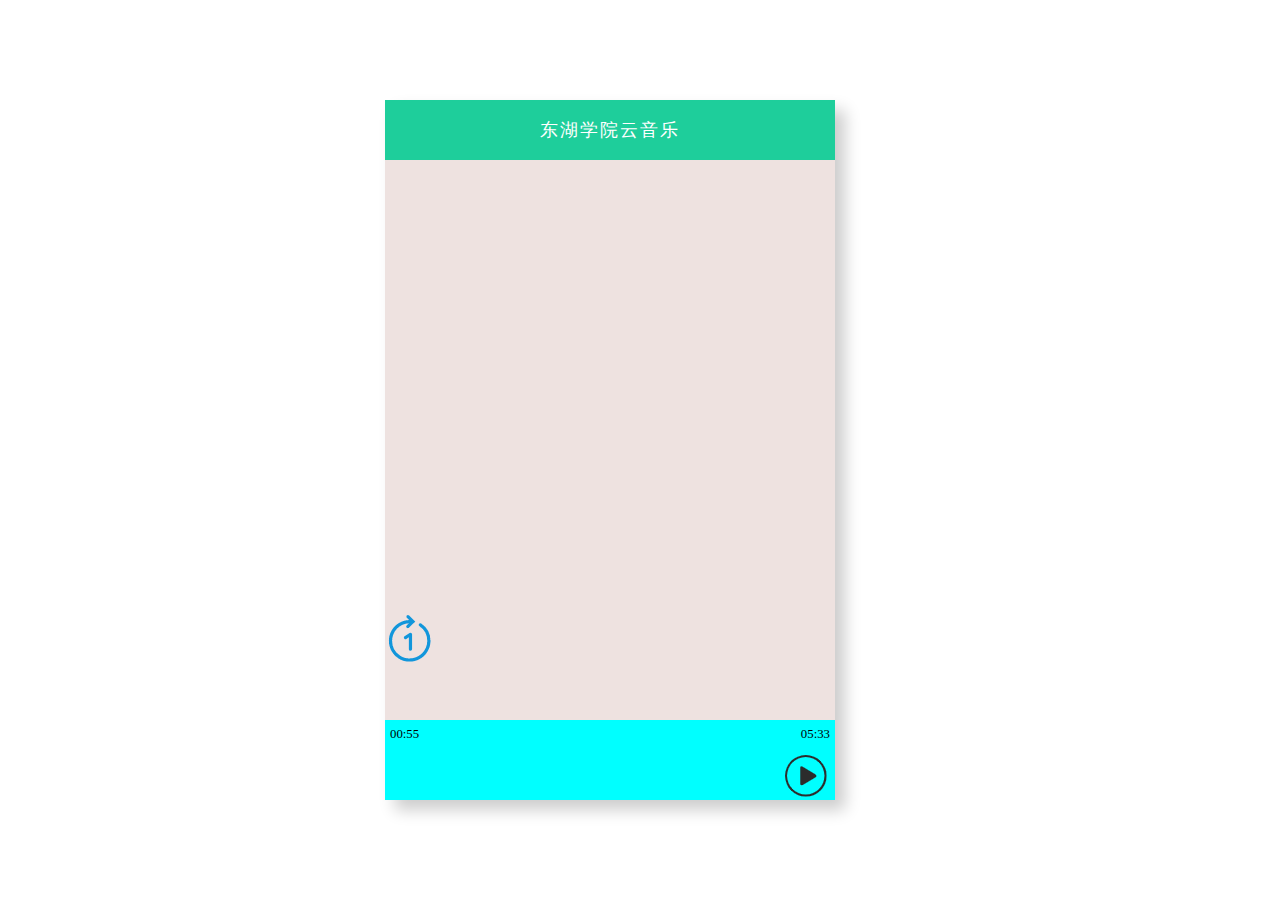
<file: index.html>
<!DOCTYPE html>
<html>
	<head>
		<meta charset="utf-8" />
		<title></title>
		<link rel="stylesheet" type="text/css" href="css/style.css" />
		<!--引用jQuery框架-->
		<script src="https://cdn.bootcdn.net/ajax/libs/jquery/3.5.1/jquery.js"></script>
	</head>
	<body>
		
		<div id="app">
			<!-- 标题 -->
			<div class="header">
				东湖学院云音乐
			</div>	
			<!-- 列表 -->
			<div class="body">
				<div class="body_item"></div>
				<div class="body_random"></div>
				<div class="body_window"></div>
			</div>
			<!-- 控制区域 -->
			<div class="footer">
				<!--进度区域-->
				<div class="progress">
					<!-- 进度条 -->
					<div class="progress-bar"></div>
					<!-- 歌曲播放时间显示 -->
					<div class="time">
						<div class="time-now">00:55</div>
						<div class="time-total">05:33</div>
					</div>
				</div>
				<!--歌曲播放控制区域-->
				<div class="music-control">
					<div class="music-name"></div>
					<div class="music-btn"></div>
				</div>
			</div>
		</div>
		<!-- <audio src="./"></audio> -->
		<!-- 引入脚本文件 -->
		<script src="js/main.js"></script>
	</body>
</html>
</file>
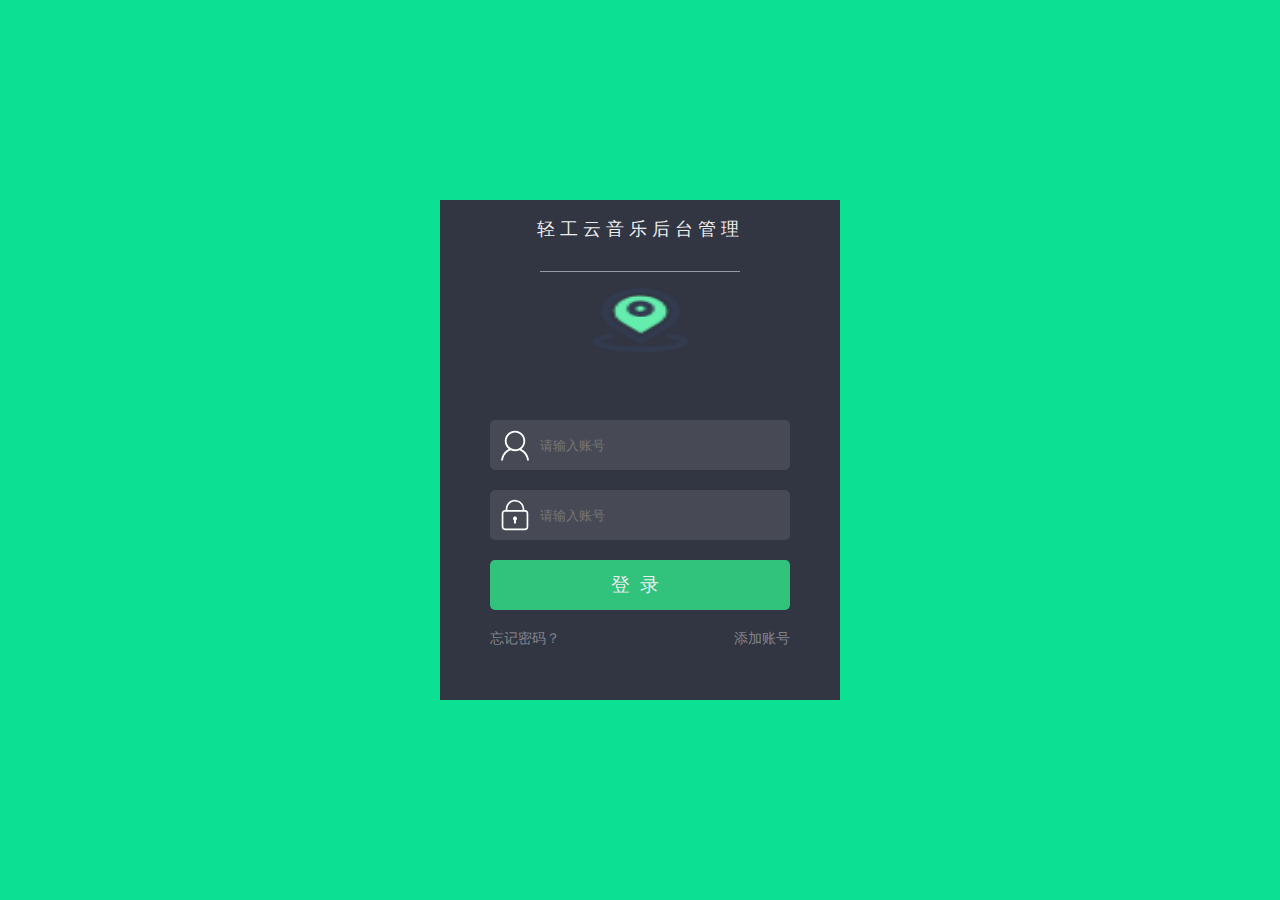
<file: login.html>
<!DOCTYPE html>
<html>
	<head>
		<meta charset="utf-8">
		<title></title>
		<link rel="stylesheet" href="css/login.css">
	</head>
	<body>
		<form action="main.html">
			<div class="login">
				<div class="title">
					<div class="title-txt">轻工云音乐后台管理</div>
					<b class="title-split"></b>
				</div>
				<div class="logo">
					<img src="img/定位.png" width="135px" height="80px" alt="logo" />
				</div>
				<div class="login-form">
					<div class="input-group">
						<span class="icon icon-user"></span>
						<input type="text" class="input-txt" placeholder="请输入账号">
					</div>
					<div class="input-group">
						<span class="icon icon-pwd"></span>
						<input type="text" class="input-txt" placeholder="请输入账号">
					</div>
					<button class="btn-login" type="submit">登录</button>
					<div class="account-link">
						<a href="">忘记密码？</a>
						<a href="">添加账号</a>
					</div>
				</div>
			</div>
		</form>
	</body>
</html>
</file>
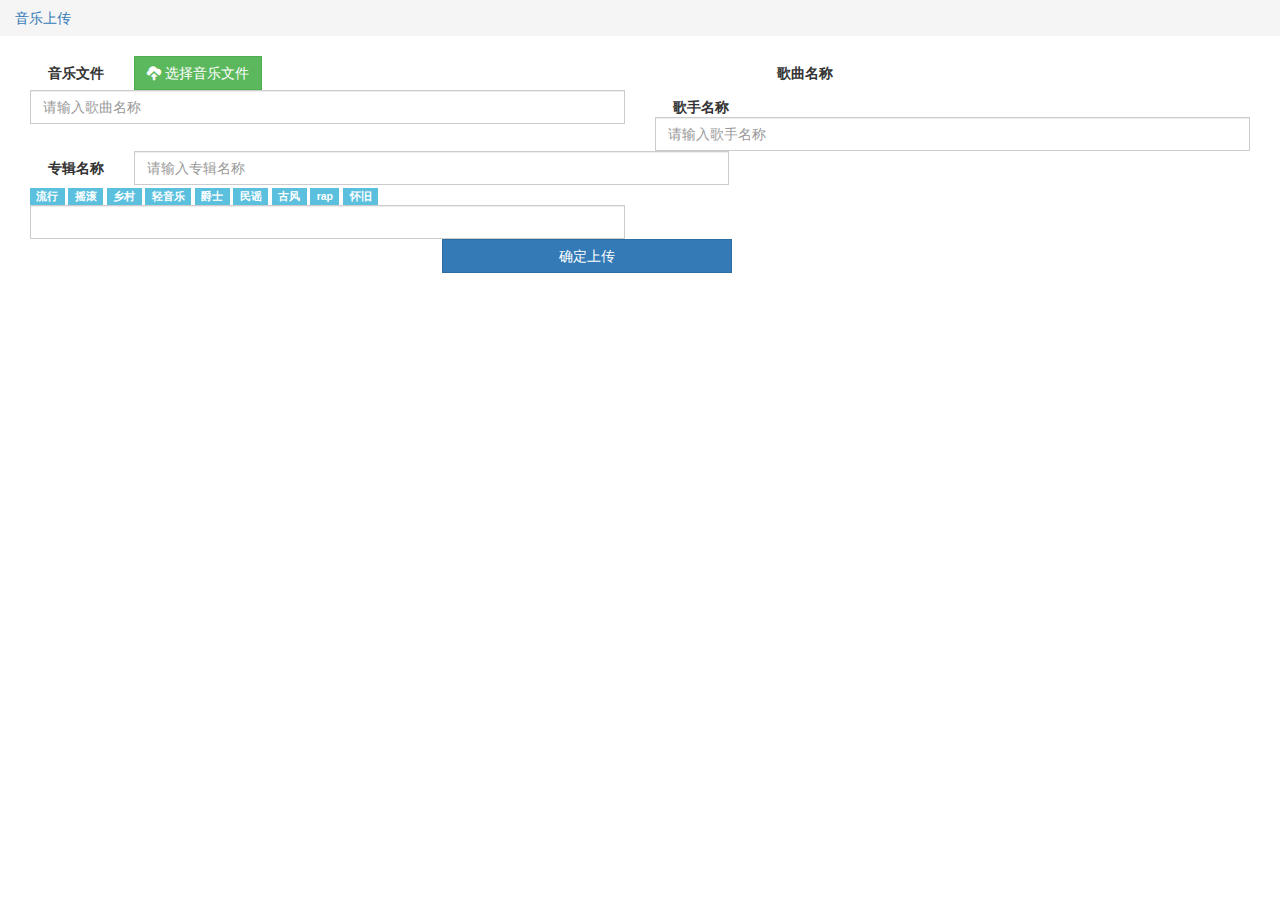
<file: music_add.html>
<!DOCTYPE html>
<html>
	<head>
		<meta charset="utf-8">
		<title></title>
		<link rel="stylesheet" type="text/css" href="assert/bootstrap-3.3.7-dist/css/bootstrap.css" />
		<style>
			*{
				border-radius: 0 !important;
			}
		</style>
	</head>
	
	<body>
		<!-- 添加音乐 -->
		<!-- 路径导航 -->
		<ol class="breadcrumb">
			<li><a href="">音乐上传</a></li>
		</ol>
		<!-- 音乐上传表单 -->
		<div class="container-fluid">
			<form action="" class="form-horizontal">
				<div class="form_group">
					<label class="control-label col-md-1">音乐文件</label>
					<div class="col-md-6">
						<button class="btn btn-success">
							<span class="glyphicon glyphicon-cloud-upload"></span>
							选择音乐文件
						</button>
						
					</div>
				</div>
				<div class="form_group">
					<label class="control-label col-md-1">歌曲名称</label>
					<div class="col-md-6">
						<input type="text" class="form-control" placeholder="请输入歌曲名称">
					</div>
				</div>
				<div class="form_group">
					<label class="control-label col-md-1">歌手名称</label>
					<div class="col-md-6">
						<input type="text" class="form-control" placeholder="请输入歌手名称">
					</div>
				</div>
				<div class="form_group">
					<label class="control-label col-md-1">专辑名称</label>
					<div class="col-md-6">
						<input type="text" class="form-control" placeholder="请输入专辑名称">
					</div>
				</div>
				<div class="form_group">
					<label class="control-label col-md-1 sr-only">歌曲风格</label>
					<div class="col-md-11">
						<span class="label label-info">流行</span>
						<span class="label label-info">摇滚</span>
						<span class="label label-info">乡村</span>
						<span class="label label-info">轻音乐</span>
						<span class="label label-info">爵士</span>
						<span class="label label-info">民谣</span>
						<span class="label label-info">古风</span>
						<span class="label label-info">rap</span>
						<span class="label label-info">怀旧</span>
					</div>
				</div>
				<div class="form_group">
					<label class="control-label col-md-1 sr-only">歌曲风格</label>
					<div class="col-md-6">
						<input type="text" class="form-control">
					</div>
				</div>
				<div class="form-group">
					<div class="col-md-3 col-md-offset-4">
						<button class="btn btn-primary btn-block">确定上传</button>
					</div>
					
				</div>
			</form>
		</div>
	</body>
</html>
</file>
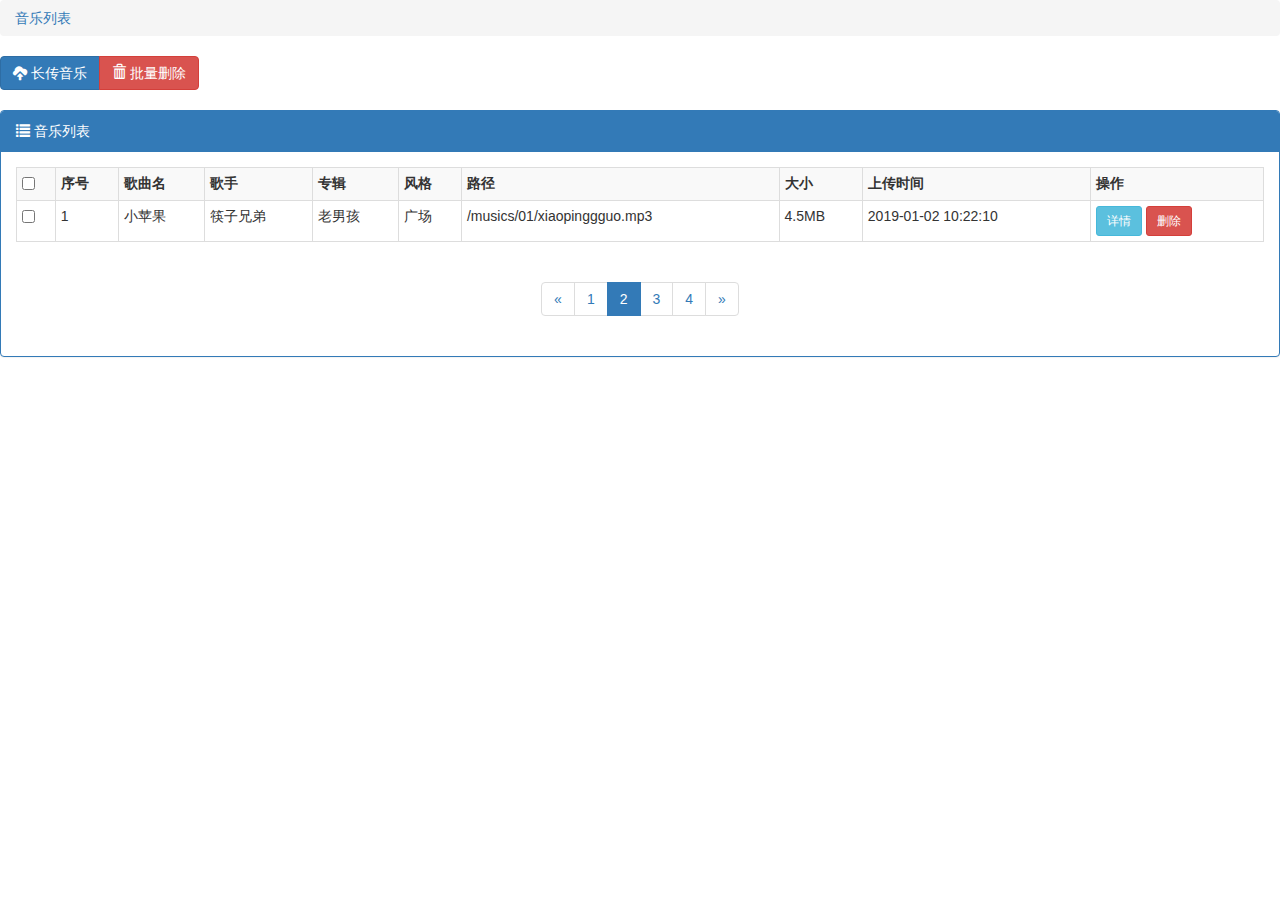
<file: music_list.html>
<!DOCTYPE html>
<html>
	<head>
		<meta charset="utf-8">
		<title></title>
		<link rel="stylesheet" type="text/css" href="assert/bootstrap-3.3.7-dist/css/bootstrap.css" />	</head>
	<body>
		<!-- 音乐列表 -->
		<ol class="breadcrumb">
			<li><a href="#">音乐列表</a></li>
		</ol>
		
		<div class="btn-group" style="margin-bottom: 20px;">
			<a href="music_add.html"  class="btn btn-primary"><span class="glyphicon glyphicon-cloud-upload"></span>&nbsp;长传音乐</a>
			<button class="btn btn-danger"><span class="glyphicon glyphicon-trash"></span>&nbsp;批量删除</button>
		</div>
		
		<div class="panel panel-primary">
			<div class="panel-heading">
				<span class="glyphicon glyphicon-list"></span>
				音乐列表
			</div>
			<div class="panel-body">
				
				<table class="table table-bordered table-striped table-hover table-condensed">
					<tr>
						<th><input type="checkbox" name="" id=""></th>
						<th>序号</th>
						<th>歌曲名</th>
						<th>歌手</th>
						<th>专辑</th>
						<th>风格</th>
						<th>路径</th>
						<th>大小</th>
						<th>上传时间</th>
						<th>操作</th>
					</tr>
					<tr>
						<td><input type="checkbox" name="" id=""></td>
						<td>1</td>
						<td>小苹果</td>
						<td>筷子兄弟</td>
						<td>老男孩</td>
						<td>广场</td>
						<td>/musics/01/xiaopinggguo.mp3</td>
						<td>4.5MB</td>
						<td>2019-01-02 10:22:10</td>
						<td>
							<btton class="btn btn-info btn-sm">详情</btton>
							<btton class="btn btn-danger btn-sm">删除</btton>
						</td>
					</tr>
				</table>
				<div class="page text-center">
					<ul class="pagination">
						<li>
							<a href="">
								<span>&laquo;</span>
							</a>
						</li>
						<li><a href="">1</a></li>
						<li class="active"><a href="">2</a></li>
						<li><a href="">3</a></li>
						<li><a href="">4</a></li>
						<li>
							<a href="">
								<span>&raquo;</span>
							</a>
						</li>
					</ul>
				</div>
			</div>
		</div>
	</body>
</html>
</file>
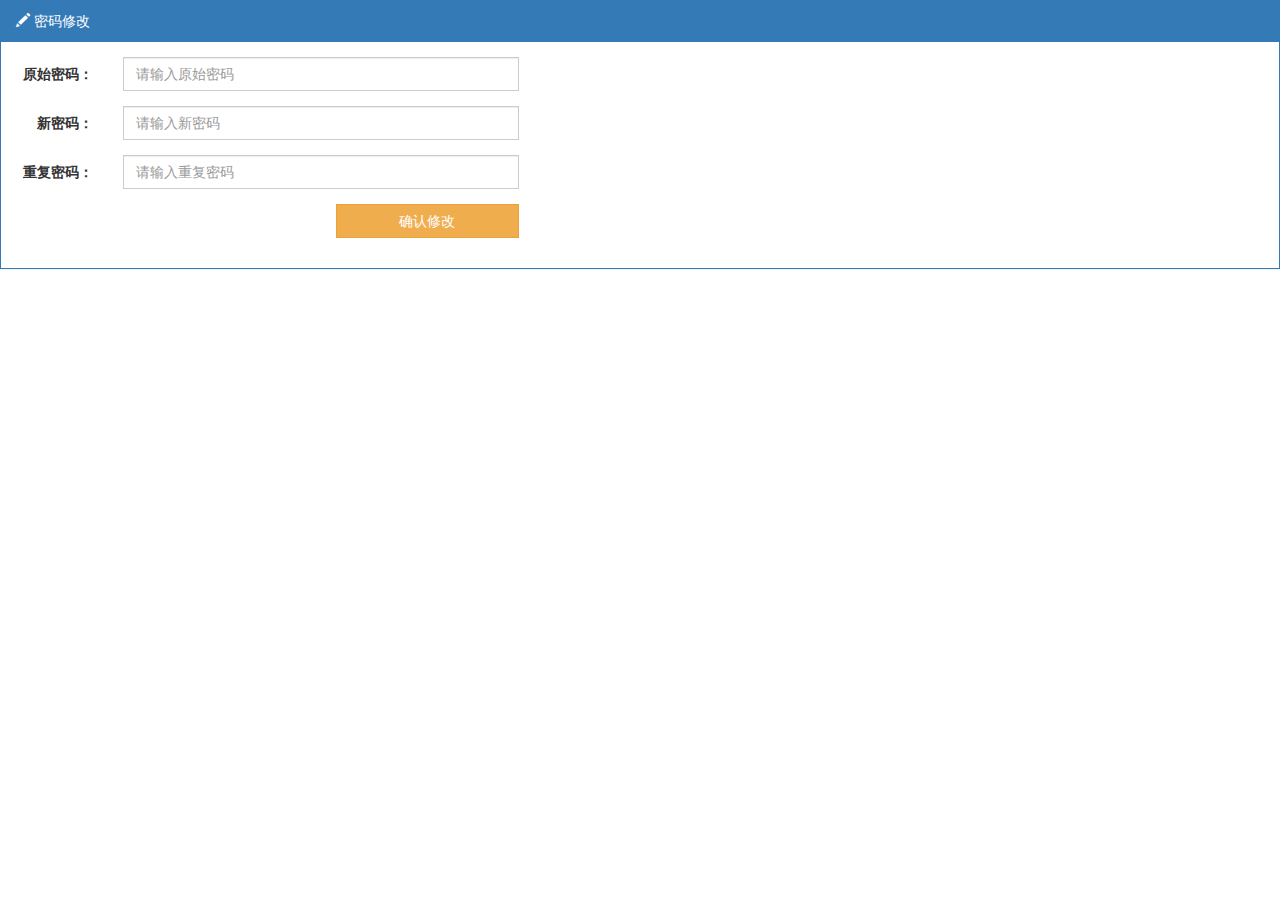
<file: update_pwd.html>
<!DOCTYPE html>
<html>
	<head>
		<meta charset="utf-8">
		<title></title>
		<link rel="stylesheet" type="text/css" href="assert/bootstrap-3.3.7-dist/css/bootstrap.css" />
		<style>
			*{
				border-radius: 0 !important;
			}
		</style>
	</head>
	<body>
		<!-- 密码修改 -->
		<div class="panel panel-primary">
			<div class="panel-heading">
				<span class="glyphicon glyphicon-pencil"></span>
				密码修改
			</div>
			<div id="" class="panel-body">
				<form action="" method="" class="form-horizontal">
					<div id="" class="form-group">
						<label for="" class="col-md-1 control-label">原始密码：</label>
						<div id="" class="col-md-4">
							<input type="password" class="form-control" placeholder="请输入原始密码">
						</div>
					</div>
					<div id="" class="form-group">
						<label for="" class="col-md-1 control-label">新密码：</label>
						<div id="" class="col-md-4">
							<input type="password" class="form-control" placeholder="请输入新密码">
						</div>
					</div>
					<div id="" class="form-group">
						<label for="" class="col-md-1 control-label">重复密码：</label>
						<div id="" class="col-md-4">
							<input type="password" class="form-control" placeholder="请输入重复密码">
						</div>
					</div>
					<div class="form-group">
						<div id="" class="col-md-2 col-md-offset-3">
							<button type="button" class="btn btn-warning btn-block">确认修改</button>
						</div>
					</div>
				</form>
			</div>
		</div>
	</body>
</html>
</file>
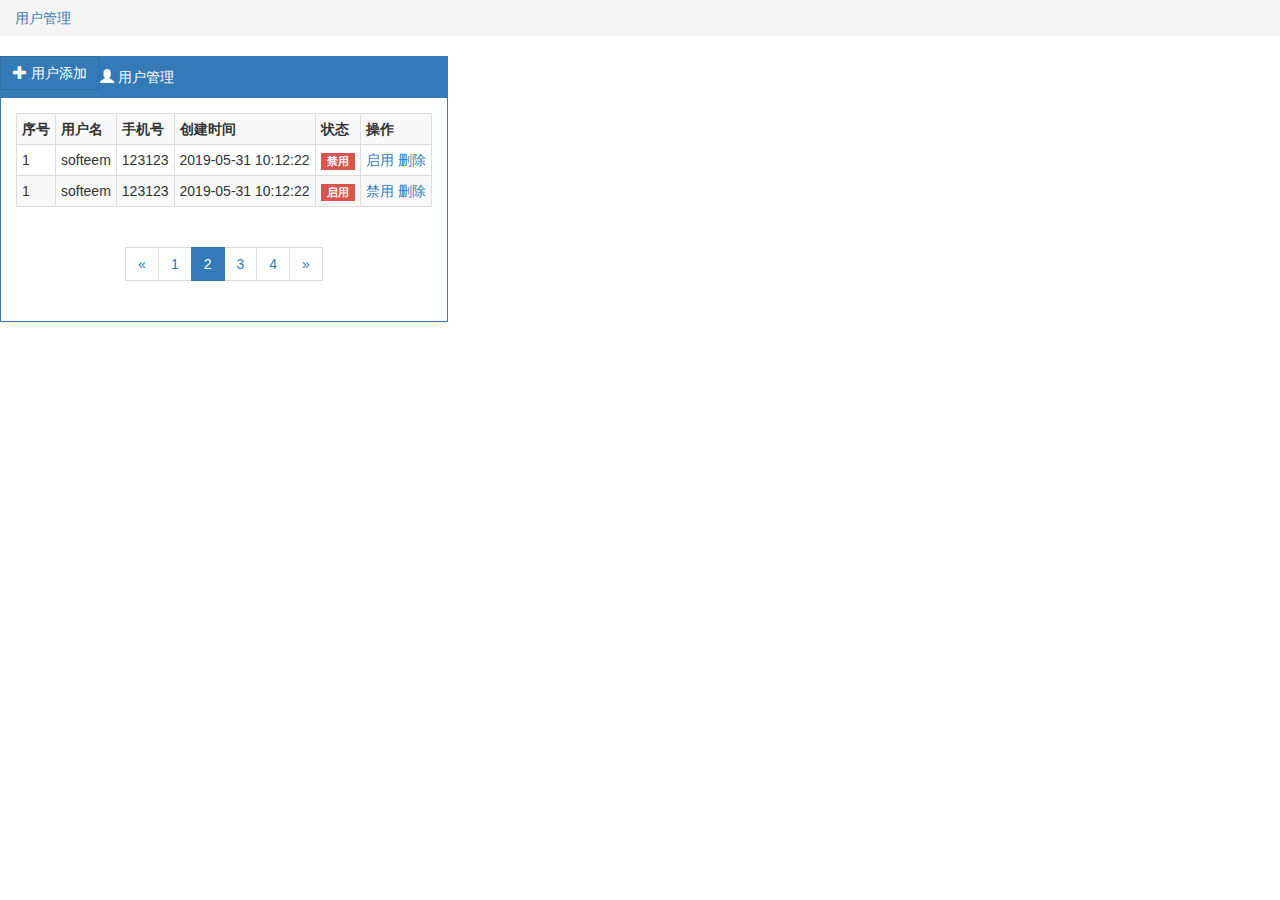
<file: user_manage.html>
<!DOCTYPE html>
<html>
	<head>
		<meta charset="utf-8">
		<title></title>
		<link rel="stylesheet" type="text/css" href="assert/bootstrap-3.3.7-dist/css/bootstrap.css" />
		<style>
			*{
				border-radius: 0 !important;
			}
		</style>
	</head>
	<body>
		<!-- 管理员新增 -->
		<ol class="breadcrumb">
			<li><a href="">用户管理</a></li>
		</ol>
		
		<div id="" class="btn-group" style="margin-bottom: 20px;">
			<button type="button" class="btn btn-primary">
				<span class="glyphicon glyphicon-plus"></span>
				用户添加
			</button>
			<div id="" class="panel panel-primary">
				<div id="" class="panel-heading">
					<span class="glyphicon glyphicon-user"></span>
					用户管理
				</div>
				<div id="" class="panel-body">
					<table class="table table-bordered table-hover table-striped table-condensed">
						<tr>
							<th>序号</th>
							<th>用户名</th>
							<th>手机号</th>
							<th>创建时间</th>
							<th>状态</th>
							<th>操作</th>
						</tr>
						<tr>
							<td>1</td>
							<td>softeem</td>
							<td>123123</td>
							<td>2019-05-31 10:12:22</td>
							<td><span class="label label-danger">禁用</span></td>
							<td>
								<a href="">启用</a>
								<a href="">删除</a>
							</td>
						</tr>
						<tr>
							<td>1</td>
							<td>softeem</td>
							<td>123123</td>
							<td>2019-05-31 10:12:22</td>
							<td><span class="label label-danger">启用</span></td>
							<td>
								<a href="">禁用</a>
								<a href="">删除</a>
							</td>
						</tr>
						
					</table>
					<div class="page text-center">
						<ul class="pagination">
							<li>
								<a href="">
									<span>&laquo;</span>
								</a>
							</li>
							<li><a href="">1</a></li>
							<li class="active"><a href="">2</a></li>
							<li><a href="">3</a></li>
							<li><a href="">4</a></li>
							<li>
								<a href="">
									<span>&raquo;</span>
								</a>
							</li>
						</ul>
					</div>
				</div>
			</div>
		</div>
	</body>
</html>
</file>
<file: css/style.css>
/*id选择器*/
#app{
	position: absolute;
	left: 50%;
	top: 50%;
	margin: -350px 0 0 -255px;
	width: 450px;
	height: 700px;
	background: rgba(68,126,204,0.1);
	box-shadow: 10px 10px 15px rgba(0,0,0,0.2);/*盒子阴影*/
}
/*类选择器*/
.header{
	position: absolute;
	left: 0;
	right: 0;
	height: 60px;
	background-color: rgb(30,206,155);
	text-align: center;
	line-height: 60px;
	font-size: 1.1em;
	color: rgb(255,255,255);
	letter-spacing: 2px;/*字符间距*/
}
.body_item{
	position: absolute;
	left: 0;
	right: 0;
	top: 60px;
	bottom: 80px;
	background-color: rgba(255, 85, 0, 0.1);
	overflow-y: scroll;/*设置y轴内容超出显示区域时  滚动条*/
}
.footer{
	position: absolute;
	left: 0;
	right: 0;
	bottom: 0;
	height: 80px;
	background-color: aqua;
	
}
.item{
	display: flex;/*弹性布局*/
	height: 50px;
	border-bottom: 1px solid rgba(0,0,0,0.2);
	line-height: 50px;
	cursor: pointer;/*设置鼠标指针样式：手指*/
	transition: all .8s;/*动画过度效果*/
}
/* .bottom{
	position: fixed;
	flex: 5;
	background-color: pink;
	border-radius: 25px;
	left: 50%;
	top: 300px;
	width: 45px;
	height: 45px;
} */
/**/
.item:hover,
.isPlaying{
	background-color: rgb(255,220,0);
	color: rgb(30,206,155);
}
/*伪对象选择器*/
::-webkit-scrollbar{
	width: 5px;
	background: rgba(170, 85, 255, 0.1);
	border-radius: 3px;
}
/*设置滑块的样式*/
::-webkit-scrollbar-thumb{
	width: 5px;
	background: rgb(30,206,155);
	border-radius: 3px;
}
.item-name{
	flex: 5;
	padding: 0 10px;
	/* 当内容超出元素的宽度是使用.... */
	overflow: hidden;/*超出部分隐藏*/
	text-overflow: ellipsis;/*隐藏用....*/
	white-space: nowrap;/*文本格式不换行*/
	
}
.item-size{
	flex: 1;
}
.progress{
	height: 32px;
	width: 100%;
}

.progress-bar{
	height: 2px;
	width: 0;
	background-color: rgb(255,255,0);/*黄色#ff0*/
	box-shadow: 0 0 10px rgb(255,255,0);
}

.time{
	padding: 5px;
	box-sizing: border-box;/*固定元素大小*/
	width: 100%;
	height: 20px;
}
/*子选择器*/
.time > div{
	float:left;/*浮动  左浮动*/
	width: 50%;
	font-size: 0.8em;
	color: #000000;
}
.time-total{
	text-align: right;
}

.music-control{
	display: flex;
	padding:0 5px;
	height: 48px;
	line-height: 48px;
	width: 100%;
	
	box-sizing: border-box;/*将盒子固定，而不会因为padding撑大*/
}

.music-name{
	flex: 5;
	font-size: 1.2em;
	color: #000000;
	overflow: hidden;
	text-overflow: ellipsis;
	white-space: nowrap;
}
.music-btn{
	flex:1;
	max-width: 48px;
	background: url(../img/播放.png) no-repeat;
	/*设置鼠标指针样式*/
	cursor: pointer;
}

.body_random{
	position: absolute;
	width: 48px;
	height: 48px;
	background-color: rgb(255,255,127);
	background: url(../img/随机播放.png);
	bottom: 90px;
	cursor: pointer;
	display: none;
}

.body_window{
	position: absolute;
	width: 48px;
	height: 48px;
	background-color: #ffff7f;
	background: url(../img/单曲循环.png);
	bottom: 138px;
	cursor: pointer;
}
</file>
<file: css/login.css>
/* 重置样式 */
*{
	margin: 0;
	padding: 0;
	border: 0;
}

body{
	background: rgb(11,224,147);
}
.login{
	width: 400px;
	height: 500px;
	background: rgb(50,53,66);
	position: absolute;
	margin: -250px 0 0 -200px;
	top: 50%;
	left: 50%;
}

.title,.logo,.login-form{
	position: absolute;
	right: 0;
	left: 0;
}
.title{
	height: 60px;
	top: 0;
}
.title-txt{
	height: 58px;
	line-height: 58px;
	text-align: center;
	color: #eee;
	font-size: 1.1em;
	letter-spacing: 5px;/*文本间距*/
	
}
.title-split{
	display: inline-block;
	width: 200px;
	margin-left: 100px;
	height: 1px;
	border-bottom: 1px solid rgba(255,255,255,0.5);
}
.logo{
	top: 80px;
	height: 120px;
	text-align: center;
}
.login-form{
	top: 200px;
	bottom: 0;
	height: 300px;
}
.input-group{
	width: 300px;
	height: 50px;
	background: rgb(71,74,85);
	margin-left: 50px;
	border-radius: 5px;
	margin-top: 20px;
}

.icon,.input-text{
	float: left;
	display: inline-block;
}

.icon{
	width: 50px;
	height: 50px;
	background-repeat: no-repeat;
	background-position: center center; 
}
.icon-user{
	background-image: url(../img/用户.png);
}
.icon-pwd{
	background-image: url(../img/密码.png);
}
.input-txt{
	width: 240px;
	height: 100%;
	background: rgb(71,74,85);
	color: #ccc;
	outline: none;/*去除浏览器自带的元素外边框效果*/
}
.btn-login{
	width: 300px;
	height: 50px;
	margin: 20px 50px;
	font-size: 1.2em;
	letter-spacing: 10px;
	background: #31c27c;
	color: #eee;
	border-radius: 5px;
	cursor: pointer;
	outline: none;
}
.btn-login:hover{
	background: #41a863;
}
.account-link{
	display: flex;
	width: 300px;
	margin: 0 50px;
}
.account-link>a{
	flex: 1;
	color: rgba(255,255,255,0.4);
	font-size: 14px;
	text-decoration: none;/*去掉文本装饰*/
}
.account-link>a:nth-child(2){
	text-align: right;
}
a:hover{
	color: rgba(255,255,255,0.8);
	text-decoration: underline;
}
</file>
